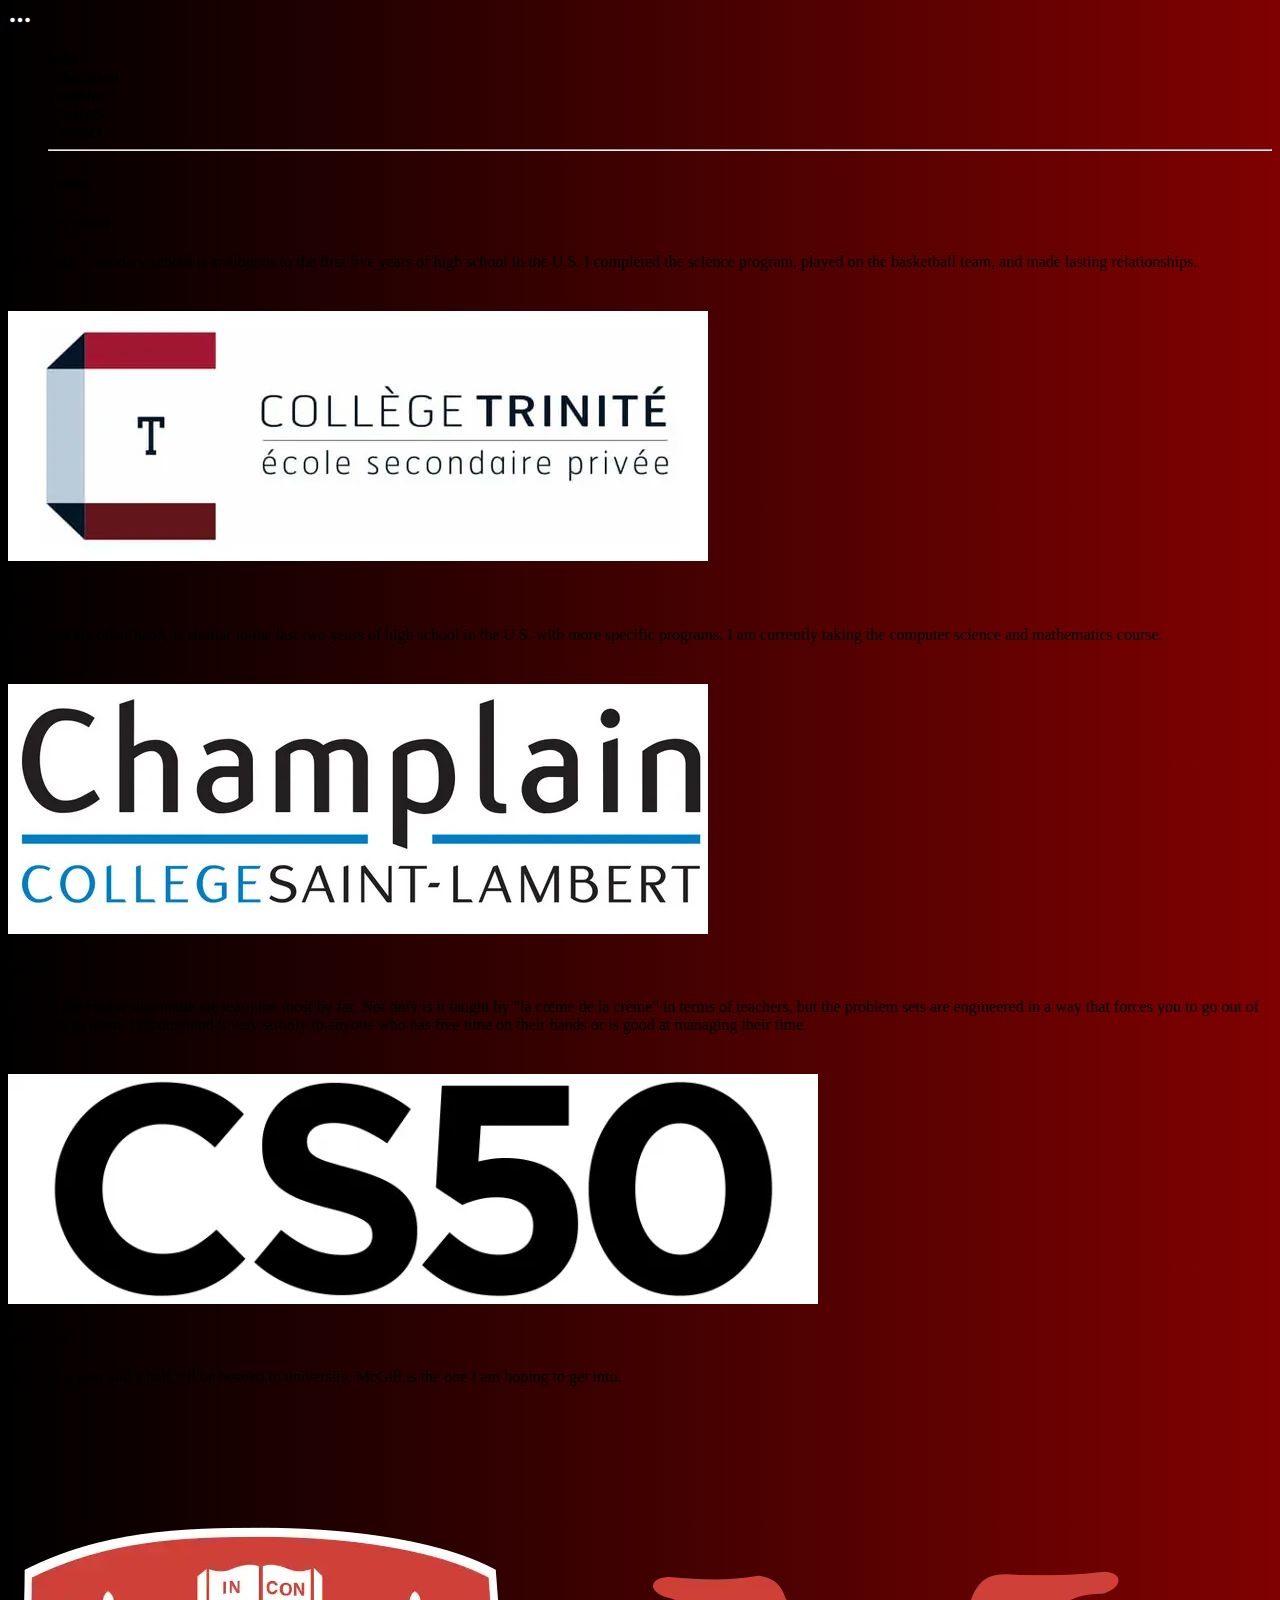
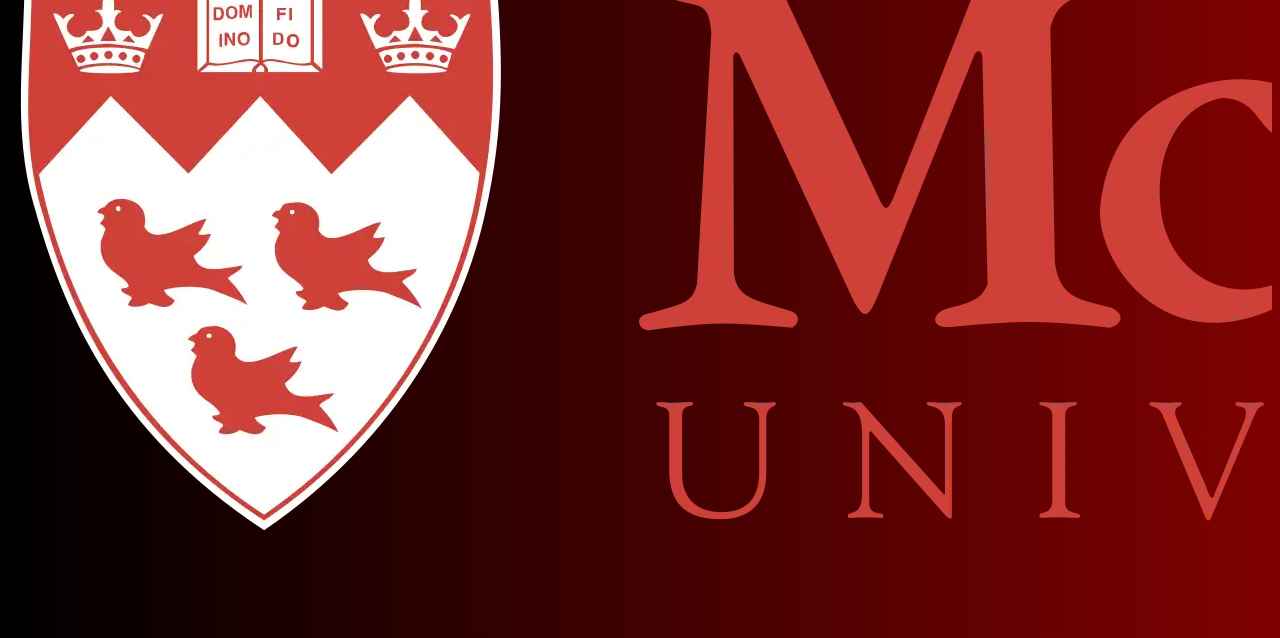
<file: edu.html>
<!doctype html>
<html lang="en">

<head>
    <!-- Required meta tags -->
    <meta charset="utf-8">
    <meta name="viewport" content="width=device-width, initial-scale=1">

    <!-- Bootstrap CSS -->
    <link href="https://cdn.jsdelivr.net/npm/bootstrap@5.0.0-beta1/dist/css/bootstrap.min.css" rel="stylesheet" integrity="sha384-giJF6kkoqNQ00vy+HMDP7azOuL0xtbfIcaT9wjKHr8RbDVddVHyTfAAsrekwKmP1" crossorigin="anonymous">
    <link href="styles.css" rel="stylesheet">
    <link rel="stylesheet" href="https://cdn.jsdelivr.net/npm/bootstrap-icons@1.3.0/font/bootstrap-icons.css">
    <script src="https://ajax.googleapis.com/ajax/libs/jquery/3.5.1/jquery.min.js"></script>

    <title>Education</title>
</head>

<body>

    <div id="loading">
        <div class="spinner-border" role="status">
            <span class="visually-hidden">Loading...</span>
        </div>
    </div>

    <div class="container-xl">

        <div class="row align-items-center justify-content-between gy-5">

            <div class="col-12 align-items-center">

                <div class="dropdown btn-group">
                    <a class='btn btn-link btn-sm' id="menubar" href="index.html" data-bs-toggle="dropdown" aria-expanded="false">
                        <i class="bi bi-three-dots" style="font-size: x-large"></i>
                    </a>
                    <ul class="dropdown-menu dropdown-menu-dark dropdown-menu-middle">
                        <li><a class="dropdown-item" href="me.html">Info</a></li>
                        <li><a class="dropdown-item" href="edu.html">Education</a></li>
                        <li><a class="dropdown-item" href="hob.html">Hobbies</a></li>
                        <li><a class="dropdown-item" href="proj.html">Projects</a></li>
                        <li><a class="dropdown-item" href="contact.html">Contact</a></li>
                        <li>
                            <hr class="dropdown-divider">
                        </li>
                        <li><a class="dropdown-item" href="index.html">Home</a></li>
                    </ul>
                </div>
            </div>

            <div class="col-sm">
                <div class="card">
                    <div class="card-body">
                        <h5 class="card-title">Secondary School</h5>
                        <p class="card-text">In Canada, secondary school is analogous to the first five years of high school in the U.S. I completed the science program, played on the basketball team, and made lasting relationships. </p>
                    </div>
                    <a href="https://collegetrinite.ca/" target="blank">
                        <picture>
                            <source type="image/webp" srcset="images/ct.webp">
                            <img src="images/ctj.jpg" alt="Highschool logo" class="img-fluid img-thumbnail float-end">
                        </picture>
                    </a>
                </div>
            </div>

            <div class="col-sm">
                <div class="card">
                    <div class="card-body" style="bg: black">
                        <h5 class="card-title">Cegep</h5>
                        <p class="card-text">Cegep on the other hand, is similar to the last two years of high school in the U.S. with more specific programs. I am currently taking the computer science and mathematics course. </p>
                    </div>
                    <a href="https://www.champlainonline.com/champlainweb/" target="blank">
                        <picture>
                            <source type="image/webp" srcset="images/ch.webp">
                            <img src="images/chj.jpg" alt="College logo" class="img-fluid img-thumbnail float-end">
                        </picture>
                    </a>
                </div>
            </div>

            <div class="col-12-sm">
                <div class="card">
                    <div class="card-body">
                        <h5 class="card-title">CS50</h5>
                        <p class="card-text">CS50 is the course that made me learn the most by far. Not only is it taught by "la crème de la crème" in terms of teachers, but the problem sets are engineered in a way that forces you to go out of your way to learn. I recommend
                            it very stronly to anyone who has free time on their hands or is good at managing their time.</p>
                    </div>
                    <a href="https://online-learning.harvard.edu/course/cs50-introduction-computer-science?delta=0" target="blank">
                        <picture>
                            <source type="image/webp" srcset="images/cs.webp">
                            <img src="images/csp.png" alt="CS50 logo" class="mx-auto d-block img-thumbnail border-start-0 border-end-0">
                        </picture>
                    </a>
                </div>
            </div>

            <div class="col-sm">
                <div class="card">
                    <div class="card-body">
                        <h5 class="card-title">University</h5>
                        <p class="card-text">In about a year and a half, I'll be headed to university. McGill is the one I am hoping to get into.</p>
                    </div>
                    <a href="https://www.mcgill.ca/" target="blank">
                        <picture>
                            <source type="image/webp" srcset="images/mc.webp">
                            <img src="images/mcp.png" alt="University logo" class="mx-auto img-thumbnail border-start-0 border-end-0">
                        </picture>
                    </a>
                </div>
            </div>

        </div>
    </div>

    <script src="loader.js"></script>
    <script src="https://cdn.jsdelivr.net/npm/bootstrap@5.0.0-beta1/dist/js/bootstrap.bundle.min.js" integrity="sha384-ygbV9kiqUc6oa4msXn9868pTtWMgiQaeYH7/t7LECLbyPA2x65Kgf80OJFdroafW" crossorigin="anonymous"></script>
</body>

</html>
</file>
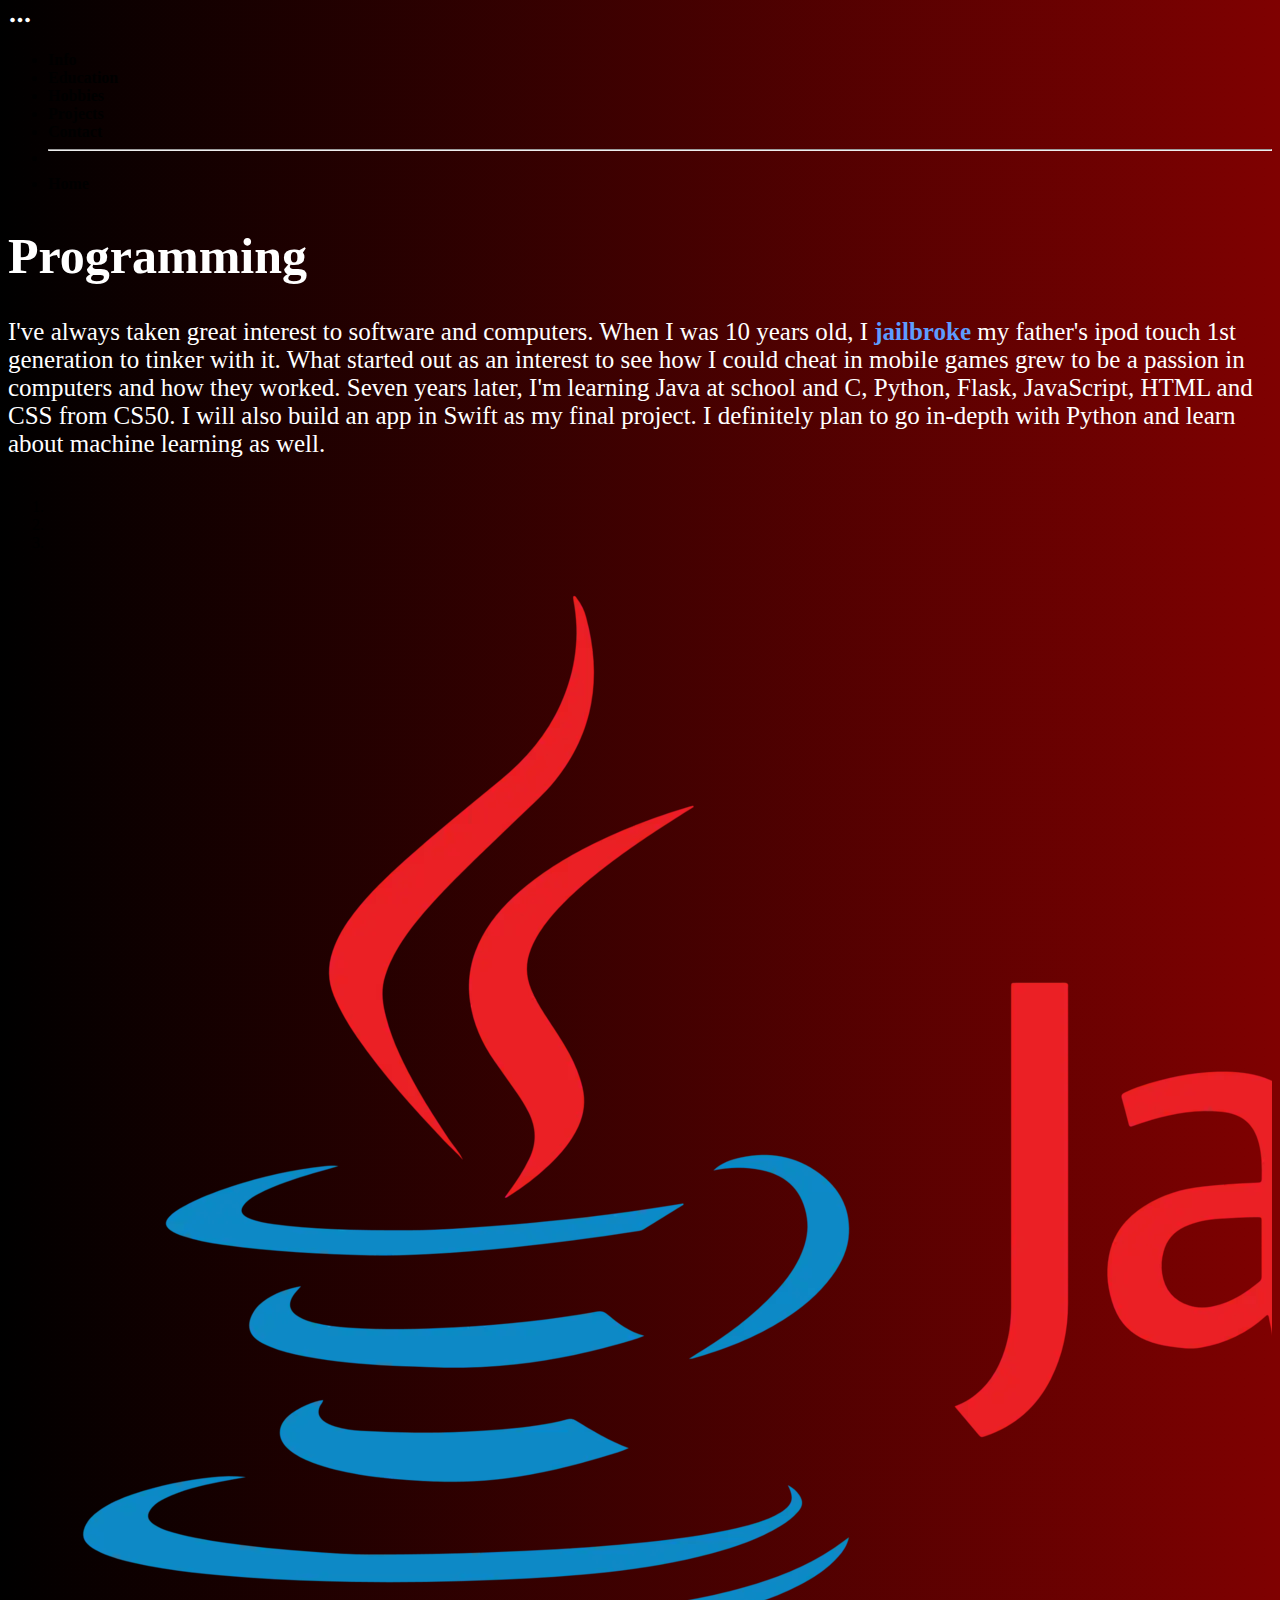
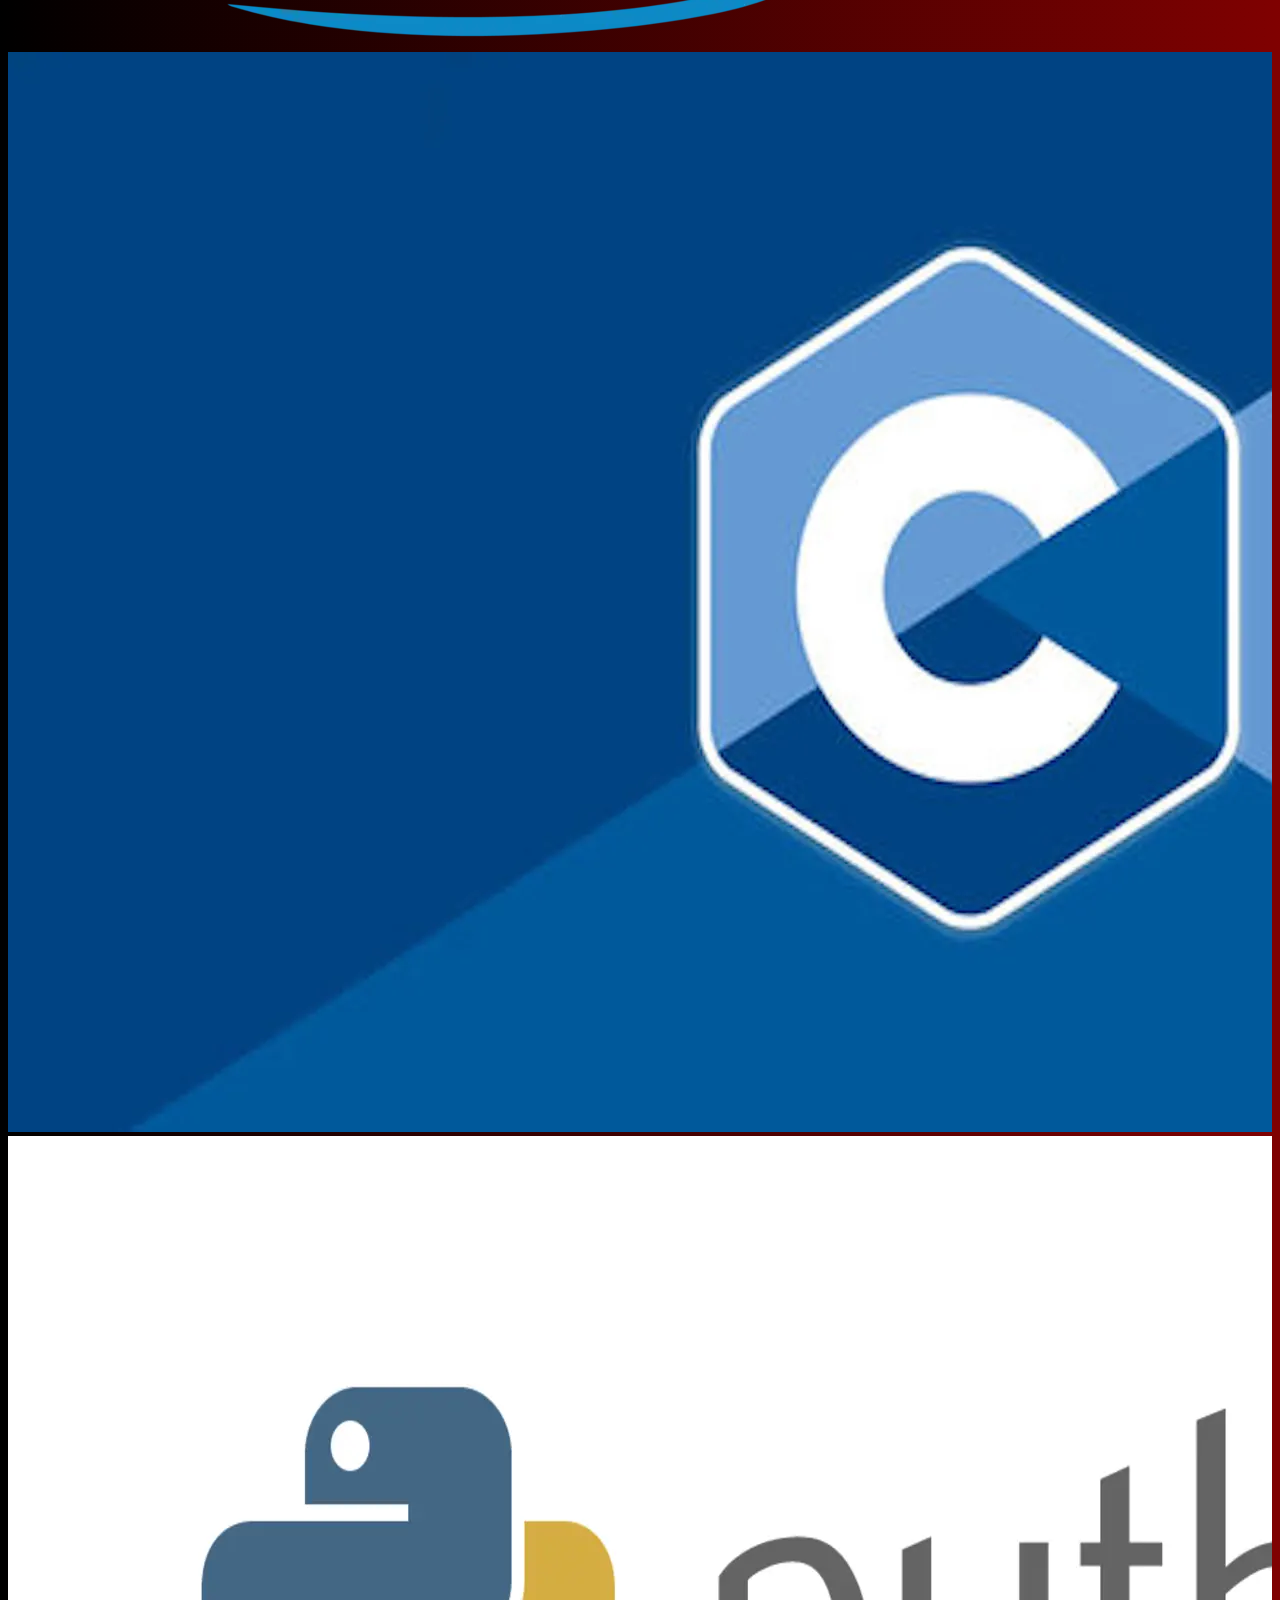
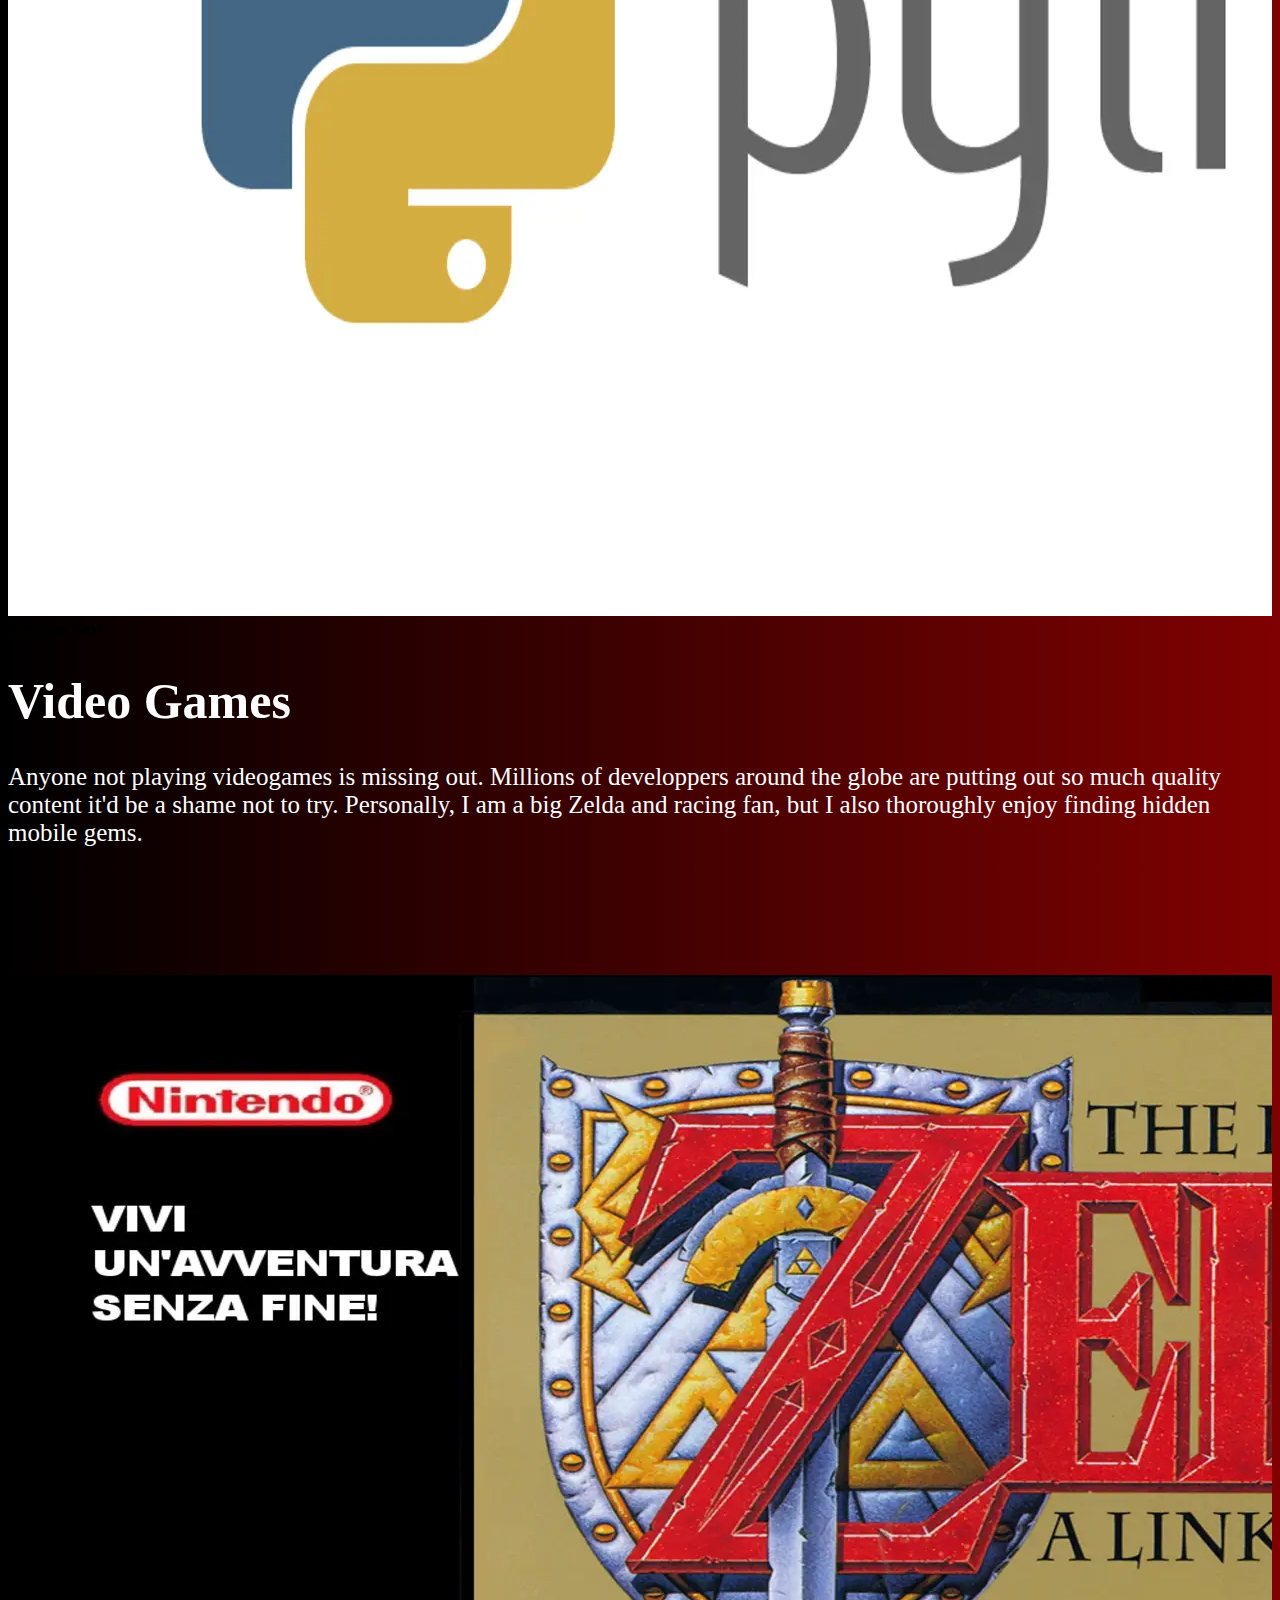
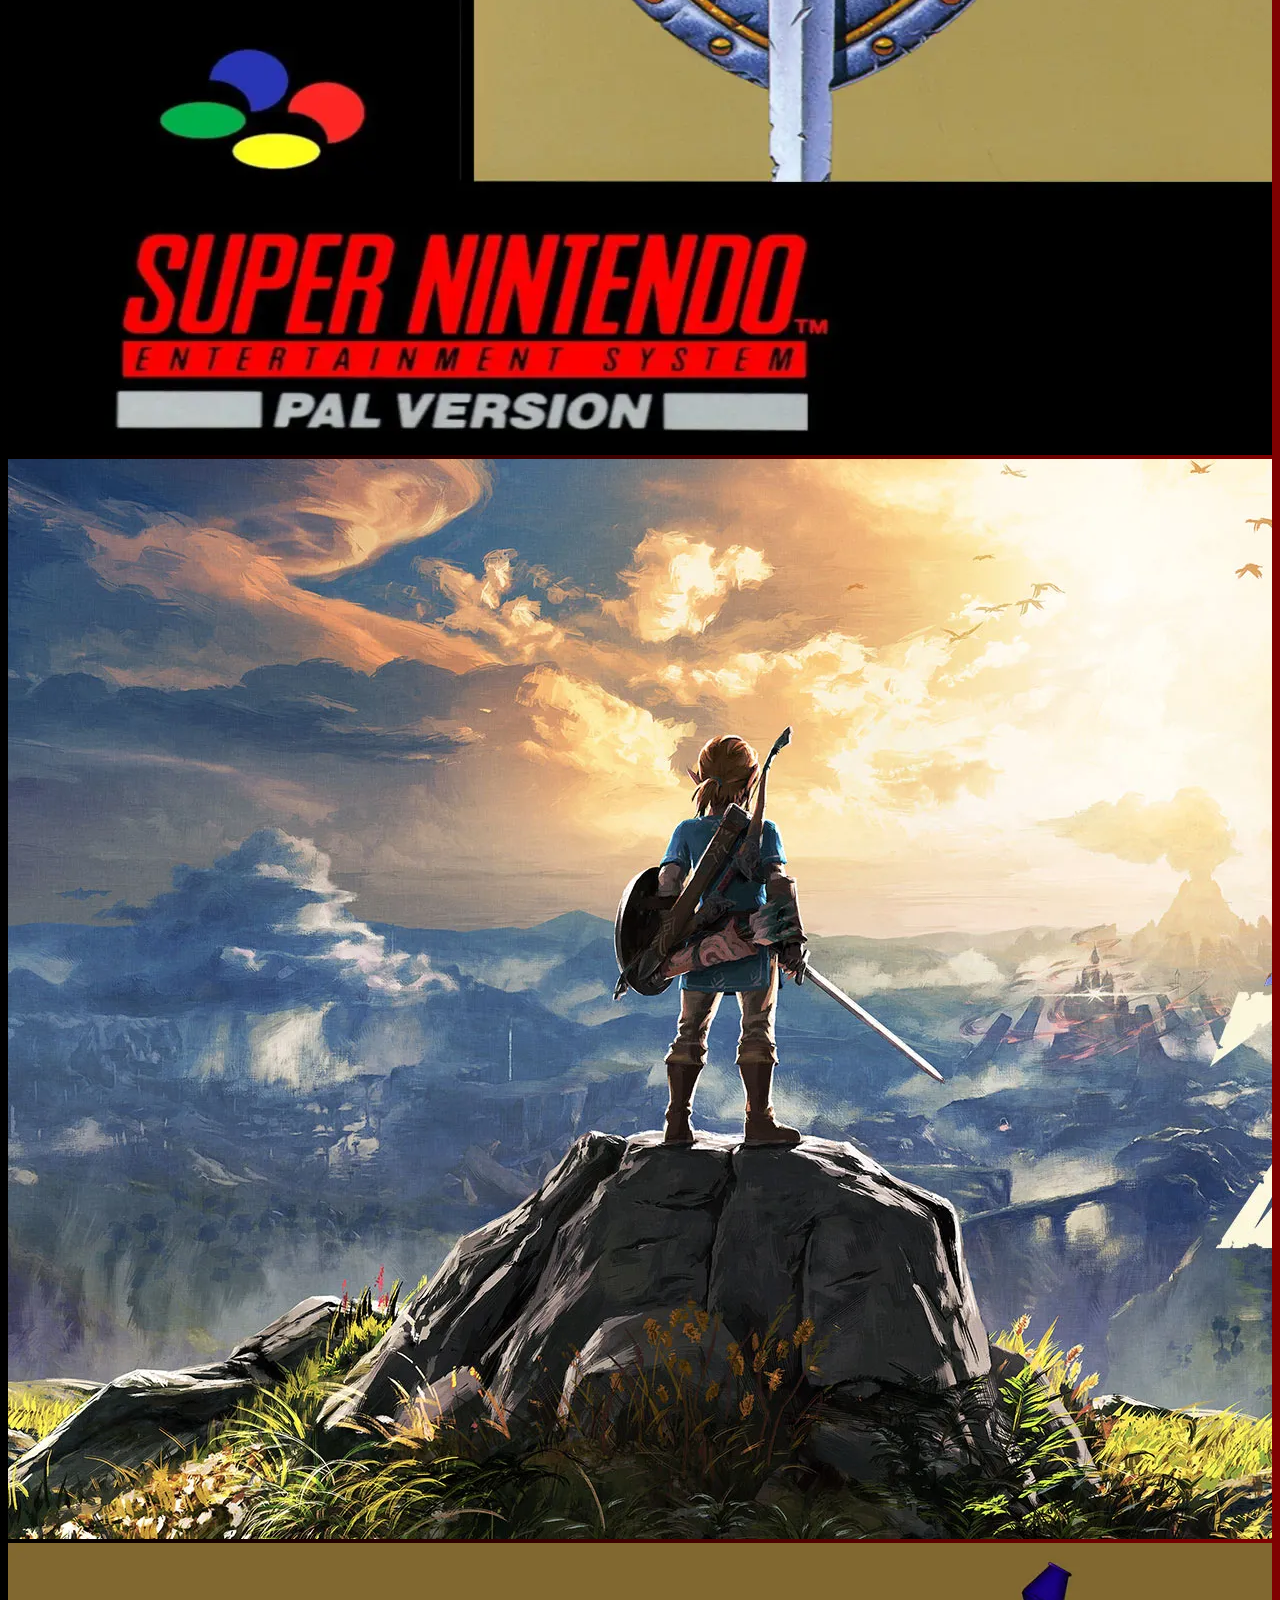
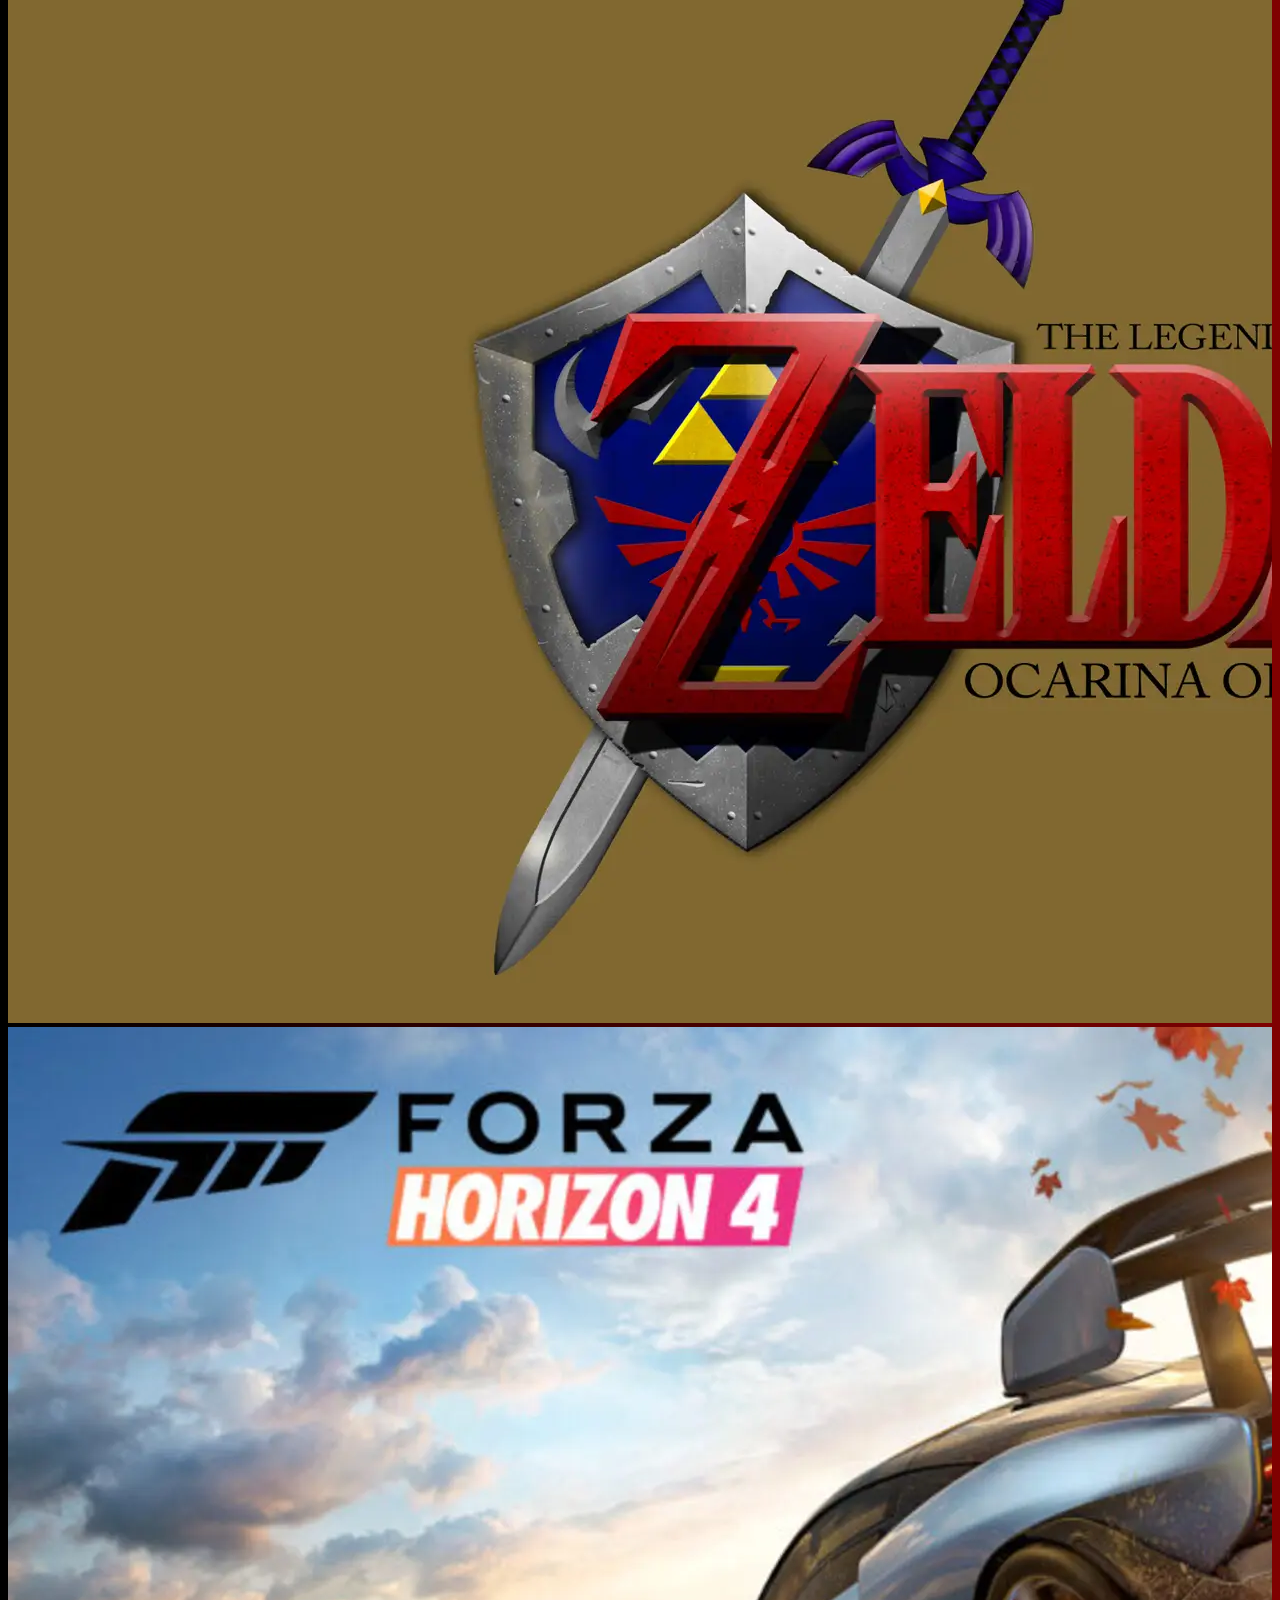
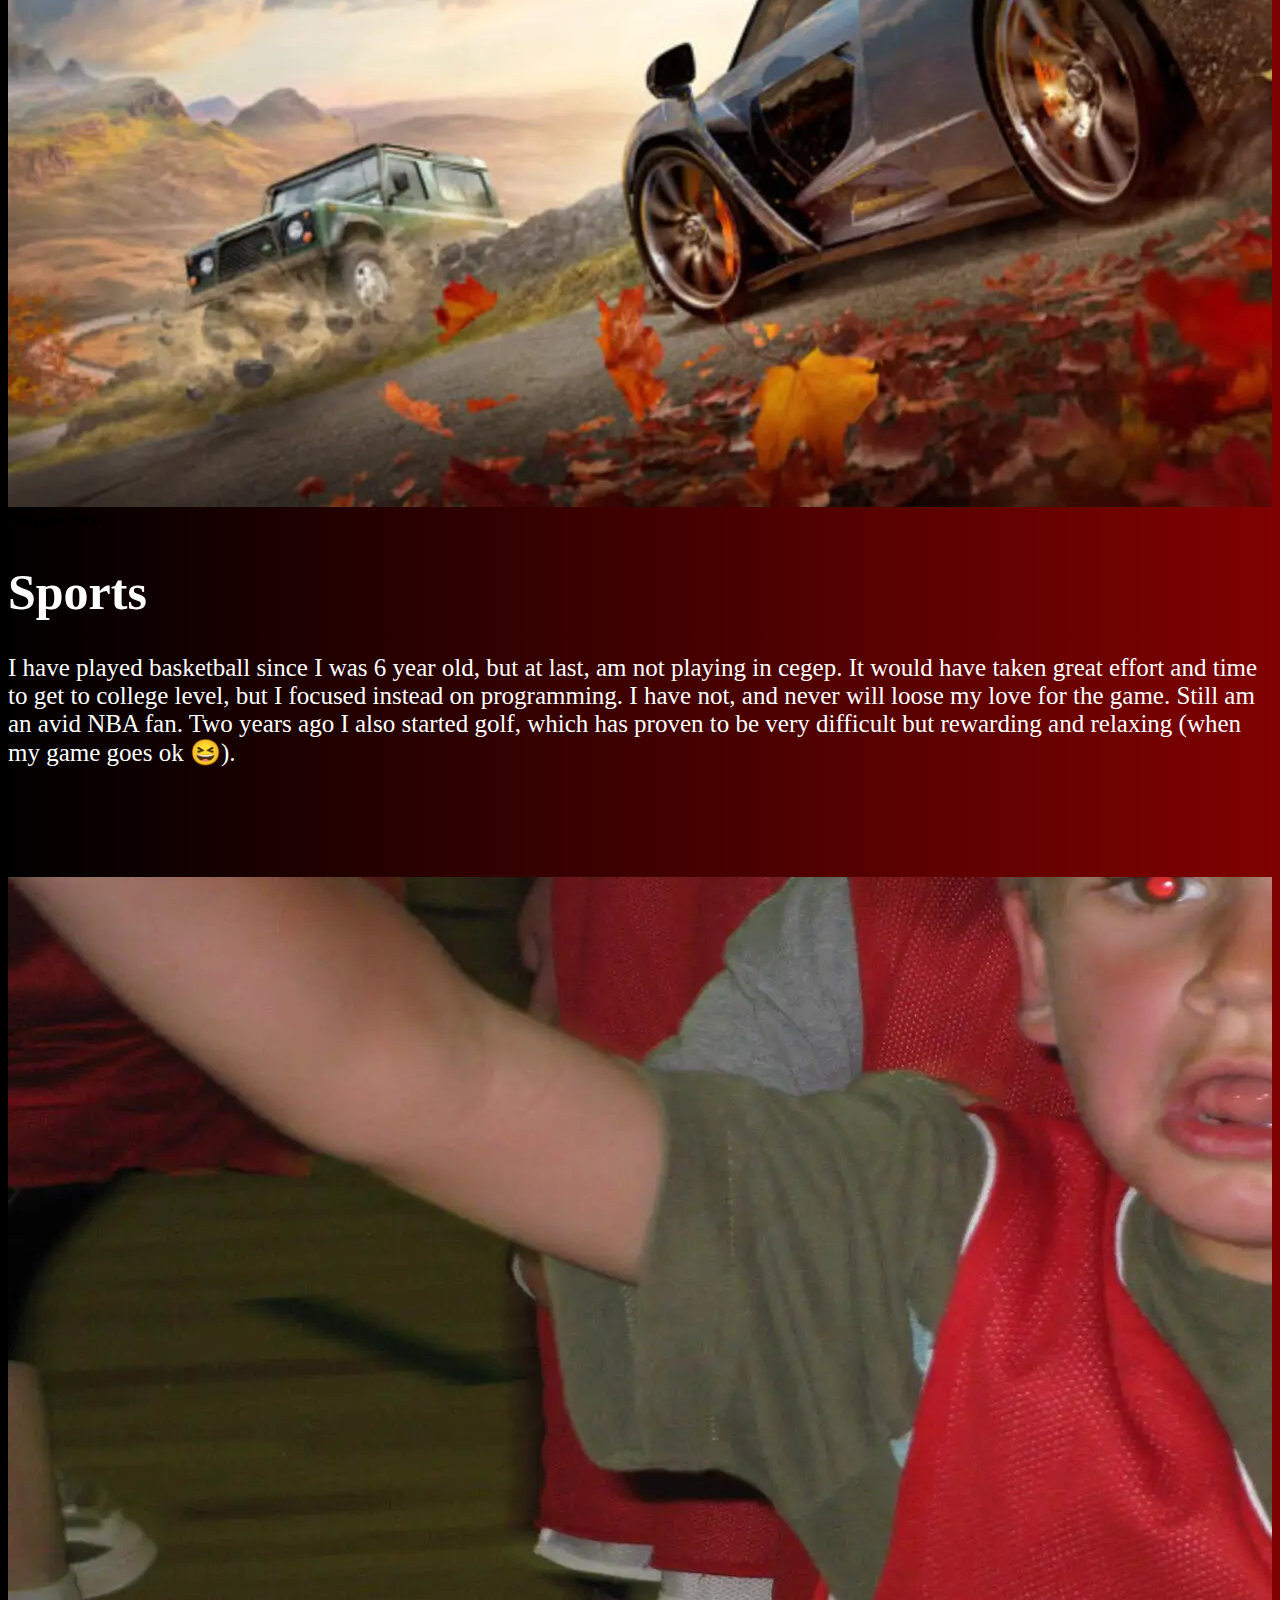
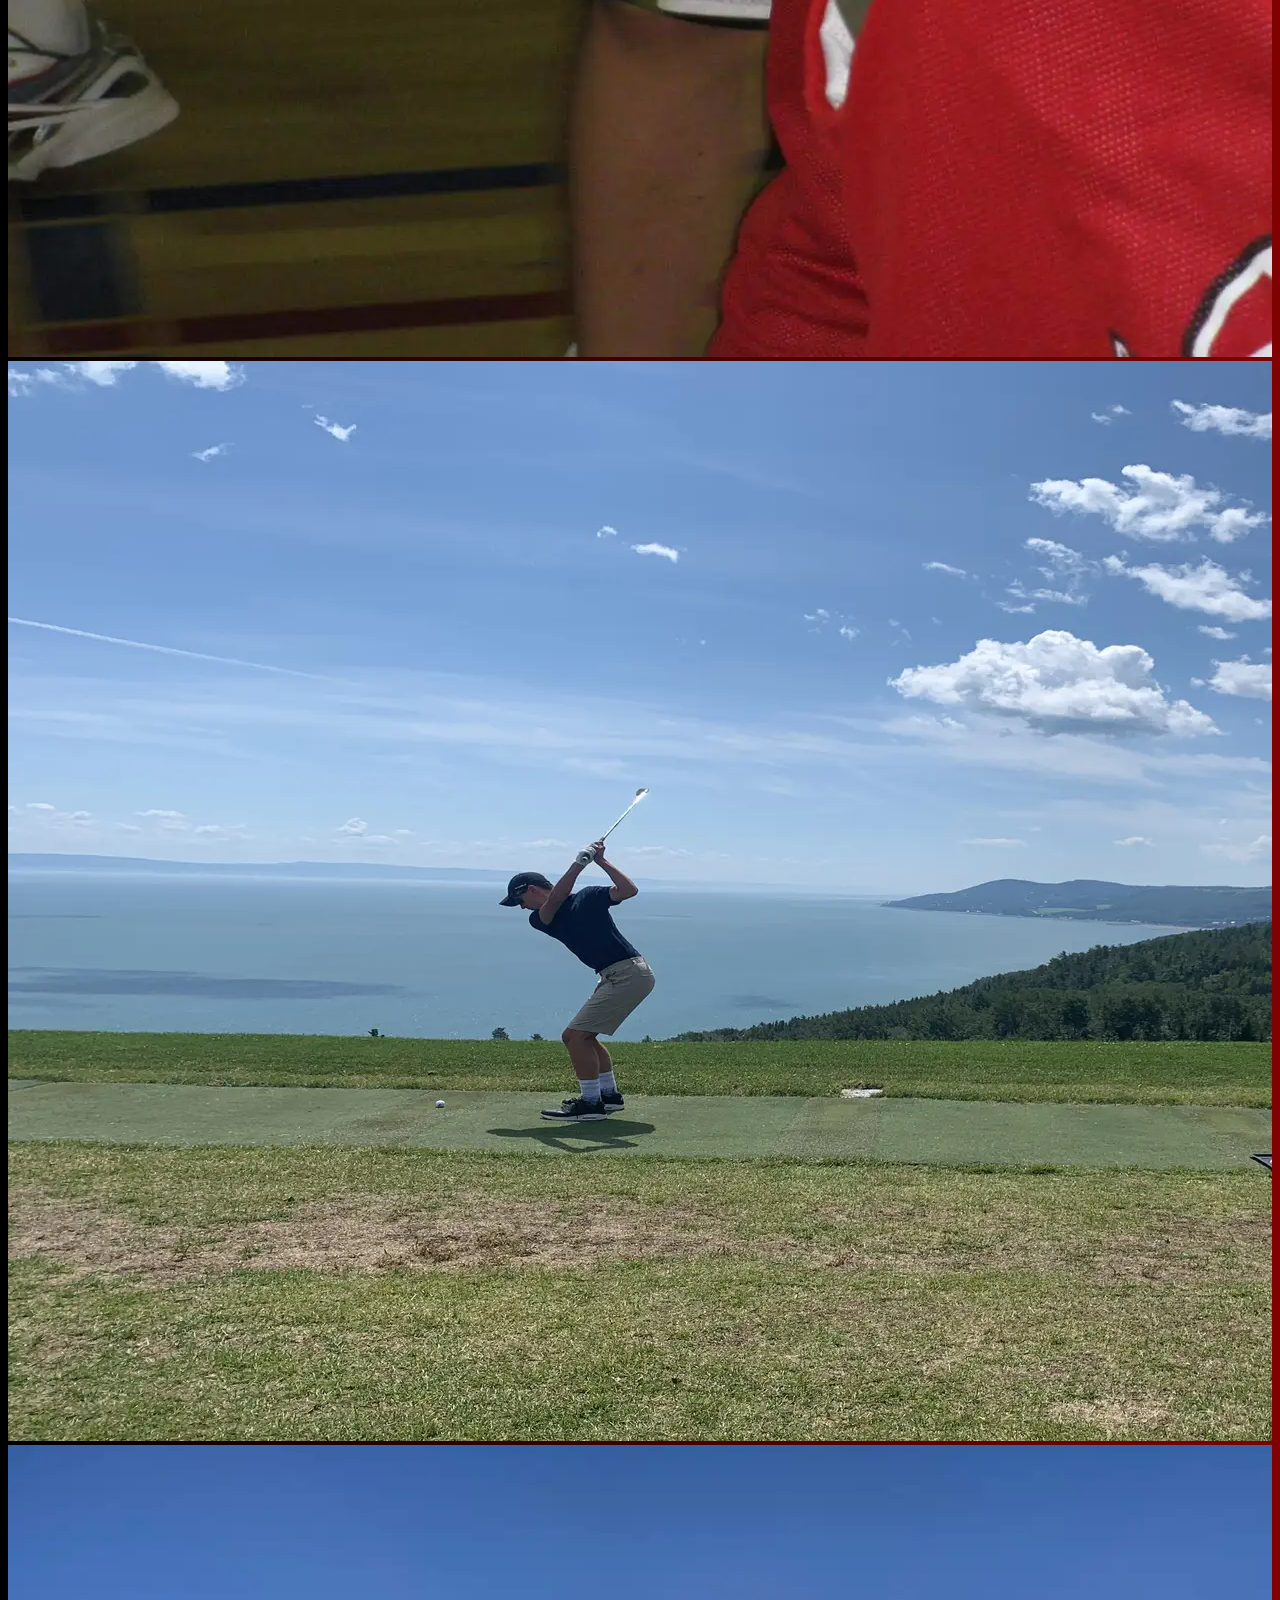
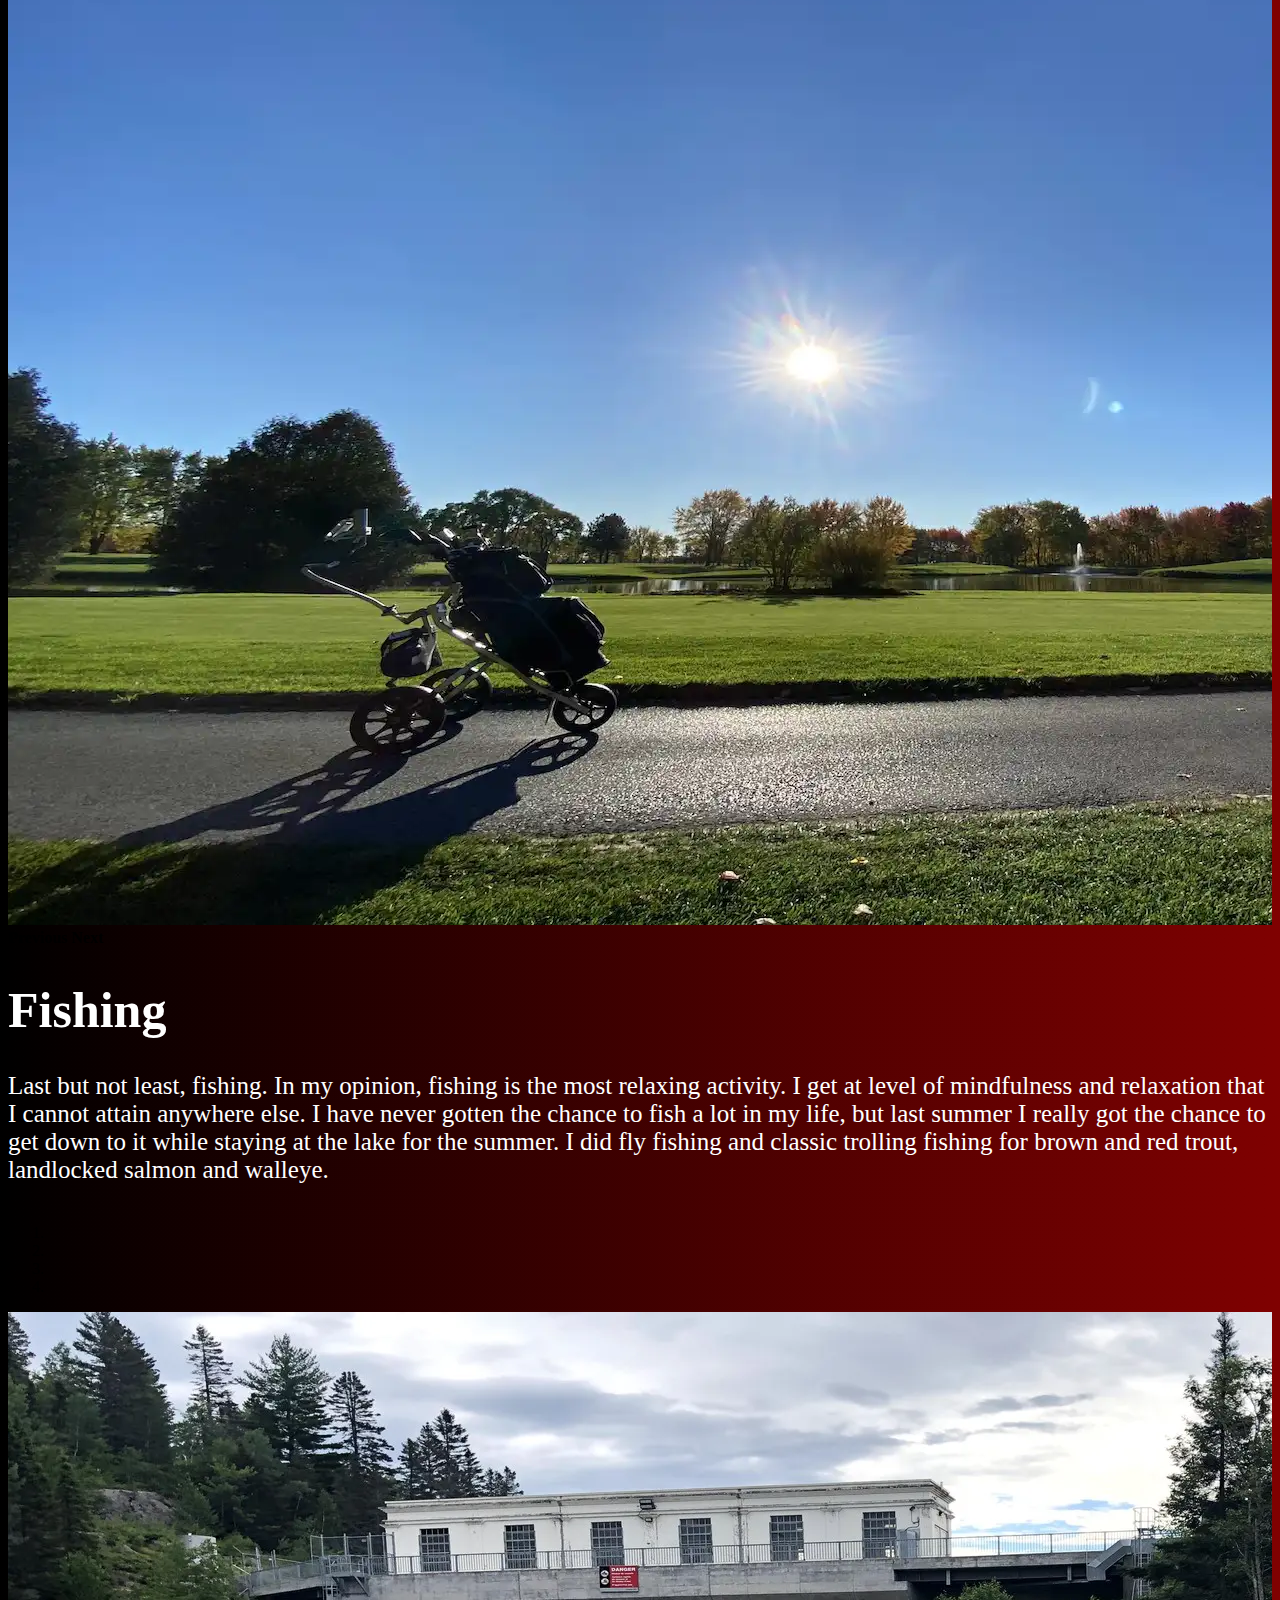
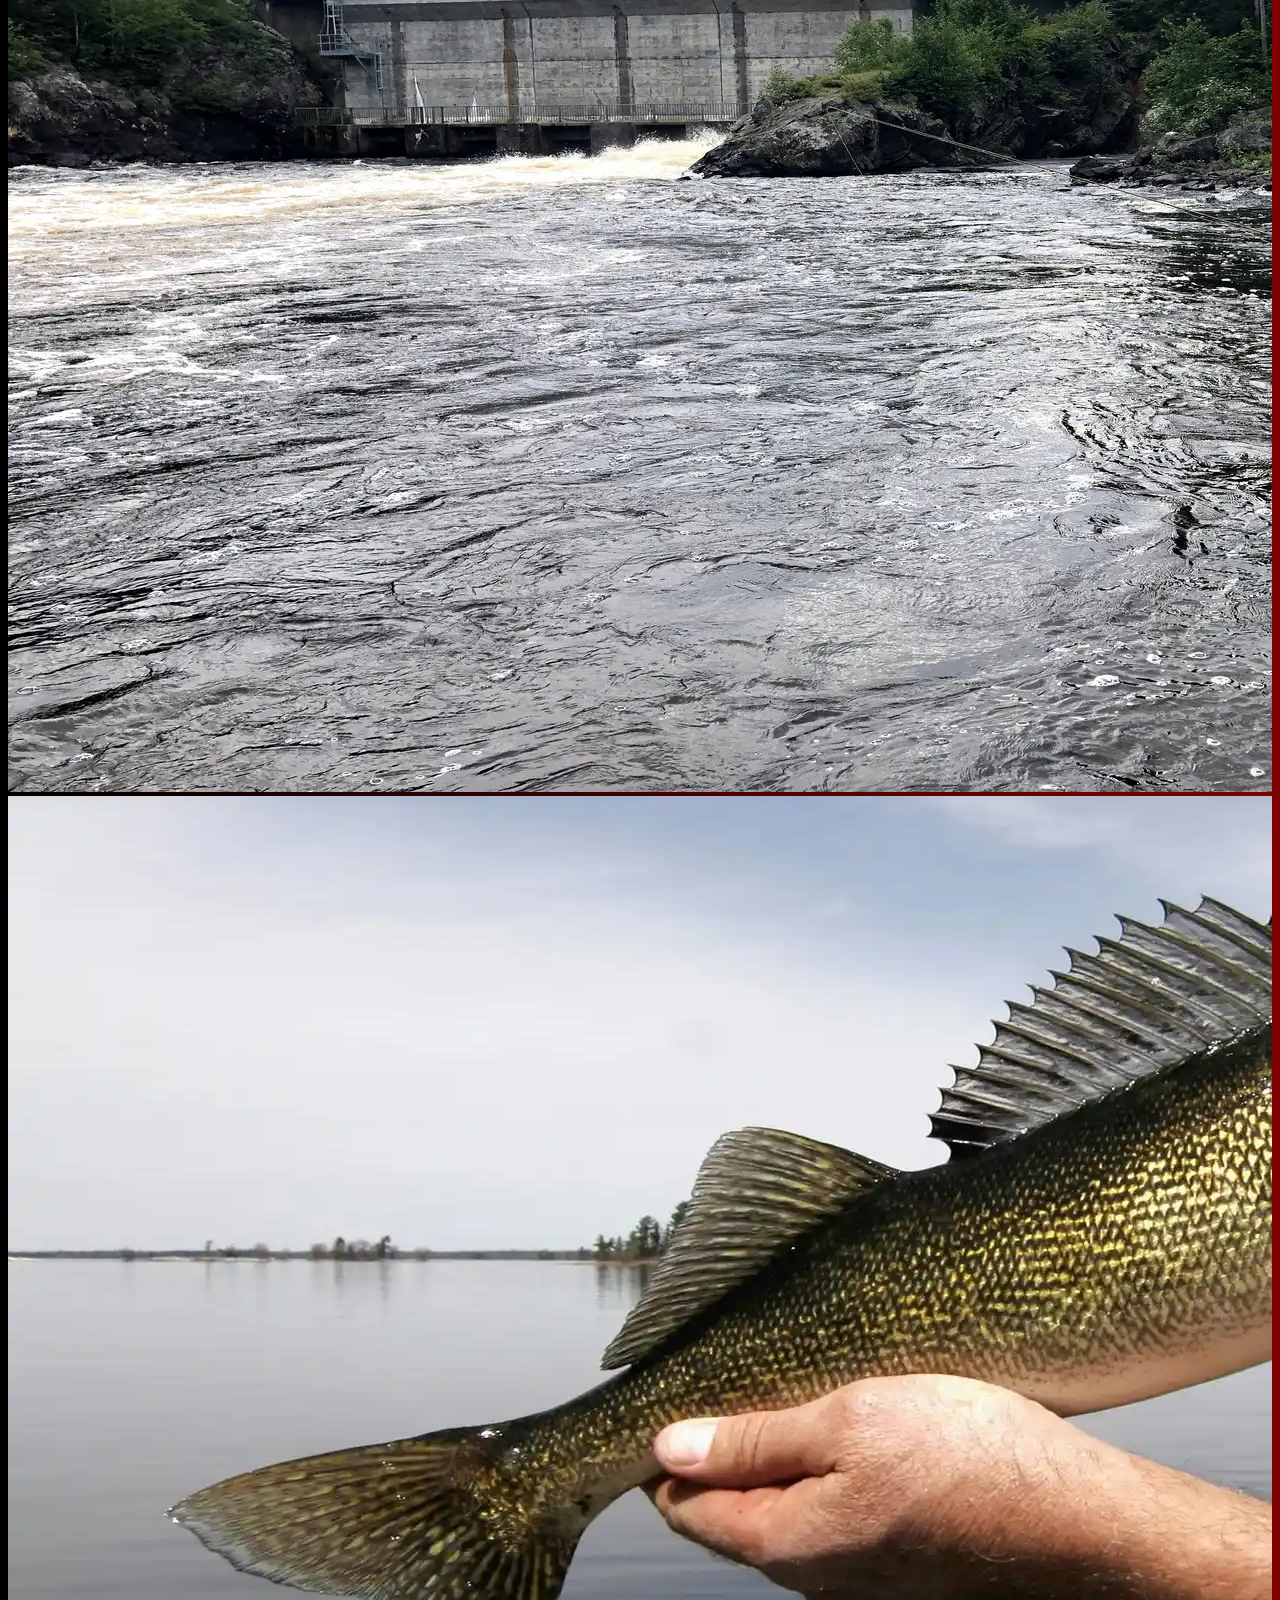
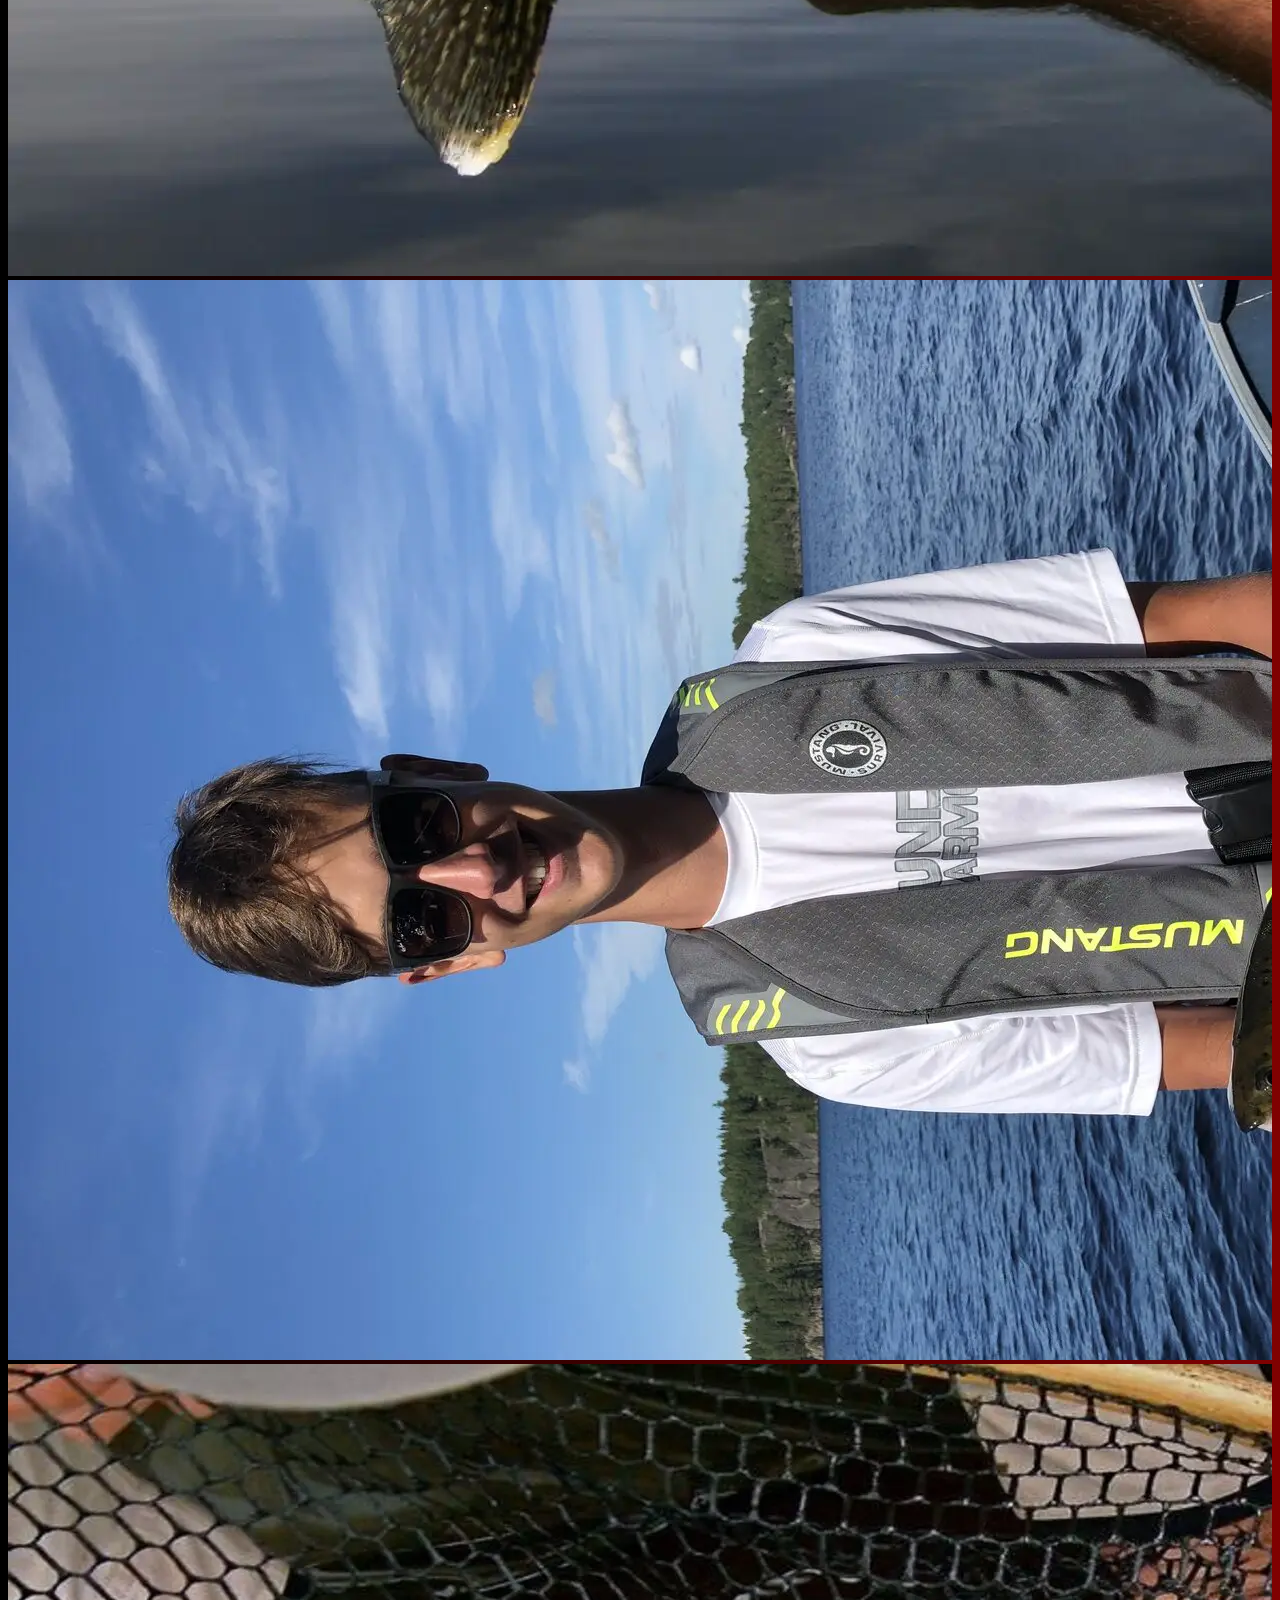
<file: hob.html>
<!doctype html>
<html lang="en">

<head>
    <!-- Required meta tags -->
    <meta charset="utf-8">
    <meta name="viewport" content="width=device-width, initial-scale=1">

    <!-- Bootstrap CSS -->
    <link href="https://cdn.jsdelivr.net/npm/bootstrap@5.0.0-beta1/dist/css/bootstrap.min.css" rel="stylesheet" integrity="sha384-giJF6kkoqNQ00vy+HMDP7azOuL0xtbfIcaT9wjKHr8RbDVddVHyTfAAsrekwKmP1" crossorigin="anonymous">
    <link href="styles.css" rel="stylesheet">
    <link rel="stylesheet" href="https://cdn.jsdelivr.net/npm/bootstrap-icons@1.3.0/font/bootstrap-icons.css">

    <title>Hobbies</title>
</head>

<body>
    <div class="container-xl">

        <div class="row gy-5 gx-5 overflow-hidden">

            <div class="col-12 align-items-center">
                <div class="dropdown btn-group">
                    <a class='btn btn-link btn-sm' id="menubar" href="index.html" data-bs-toggle="dropdown" aria-expanded="false">
                        <i class="bi bi-three-dots" style="font-size: x-large"></i>
                    </a>
                    <ul class="dropdown-menu dropdown-menu-dark dropdown-menu-middle">
                        <li><a class="dropdown-item" href="me.html">Info</a></li>
                        <li><a class="dropdown-item" href="edu.html">Education</a></li>
                        <li><a class="dropdown-item" href="hob.html">Hobbies</a></li>
                        <li><a class="dropdown-item" href="proj.html">Projects</a></li>
                        <li><a class="dropdown-item" href="contact.html">Contact</a></li>
                        <li>
                            <hr class="dropdown-divider">
                        </li>
                        <li><a class="dropdown-item" href="index.html">Home</a></li>
                    </ul>
                </div>
            </div>

            <div class="col-6-xl">
                <h1>Programming</h1>
                <p id="hob_p">I've always taken great interest to software and computers. When I was 10 years old, I <a id="intext" href="https://en.wikipedia.org/wiki/IOS_jailbreaking">jailbroke</a> my father's ipod touch 1st generation to tinker with it. What started
                    out as an interest to see how I could cheat in mobile games grew to be a passion in computers and how they worked. Seven years later, I'm learning Java at school and C, Python, Flask, JavaScript, HTML and CSS from CS50. I will also
                    build an app in Swift as my final project. I definitely plan to go in-depth with Python and learn about machine learning as well.
                </p>
            </div>

            <div class="col-6-xl">
                <div id="carouselprog" class="carousel slide" data-bs-ride="carousel">
                    <ol class="carousel-indicators">
                        <li data-bs-target="#carouselprog" data-bs-slide-to="0" class="active"></li>
                        <li data-bs-target="#carouselprog" data-bs-slide-to="1"></li>
                        <li data-bs-target="#carouselprog" data-bs-slide-to="2"></li>
                    </ol>
                    <div class="carousel-inner">
                        <div class="carousel-item active" data-bs-interval="90000">
                            <picture>
                                <source type="image/webp" srcset="images/jav.webp">
                                <img src="images/javp.png" alt="Java logo" class="img-thumbnail d-block">
                            </picture>
                        </div>
                        <div class="carousel-item" data-bs-interval="90000">
                            <picture>
                                <source type="image/webp" srcset="images/clogo.webp">
                                <img src="images/clogoj.jpg" alt="C logo" class="img-thumbnail d-block">
                            </picture>
                        </div>
                        <div class="carousel-item" data-bs-interval="90000">
                            <picture>
                                <source type="image/webp" srcset="images/python.webp">
                                <img src="images/python.png" alt="Alex on a boat with a dog on its right side" class="img-thumbnail d-block">
                            </picture>
                        </div>
                    </div>
                    <a class="carousel-control-prev" href="#carouselprog" role="button" data-bs-slide="prev">
                        <span class="carousel-control-prev-icon" aria-hidden="true"></span>
                        <span class="visually-hidden">Previous</span>
                    </a>
                    <a class="carousel-control-next" href="#carouselprog" role="button" data-bs-slide="next">
                        <span class="carousel-control-next-icon" aria-hidden="true"></span>
                        <span class="visually-hidden">Next</span>
                    </a>
                </div>
            </div>

            <div class="col-6-xl">
                <h1>Video Games</h1>
                <p id="hob_p">Anyone not playing videogames is missing out. Millions of developpers around the globe are putting out so much quality content it'd be a shame not to try. Personally, I am a big Zelda and racing fan, but I also
                    thoroughly enjoy finding hidden mobile gems.
                </p>
            </div>

            <div class="col-6-xl">
                <div id="carouselvg" class="carousel slide" data-bs-ride="carousel">
                    <ol class="carousel-indicators">
                        <li data-bs-target="#carouselvg" data-bs-slide-to="0" class="active"></li>
                        <li data-bs-target="#carouselvg" data-bs-slide-to="1"></li>
                        <li data-bs-target="#carouselvg" data-bs-slide-to="2"></li>
                        <li data-bs-target="#carouselvg" data-bs-slide-to="3"></li>
                    </ol>
                    <div class="carousel-inner">
                        <div class="carousel-item active" data-bs-interval="90000">
                            <picture>
                                <source type="image/webp" srcset="images/lttp.webp">
                                <img src="images/lttpj.png" alt="Zelda Link to the past cover art" class="img-thumbnail d-block">
                            </picture>
                        </div>
                        <div class="carousel-item" data-bs-interval="90000">
                            <picture>
                                <source type="image/webp" srcset="images/botw.webp">
                                <img src="images/botwj.jpg" alt="zelda breath of the wild cover art" class="img-thumbnail d-block">
                            </picture>
                        </div>
                        <div class="carousel-item" data-bs-interval="90000">
                            <picture>
                                <source type="image/webp" srcset="images/oot.webp">
                                <img src="images/ootj.jpg" alt="Ocarina of time cover art" class="img-thumbnail d-block">
                            </picture>
                        </div>
                        <div class="carousel-item" data-bs-interval="90000">
                            <picture>
                                <source type="image/webp" srcset="images/forza.webp">
                                <img src="images/forzaj.jpg" alt="Ocarina of time cover art" class="img-thumbnail d-block">
                            </picture>
                        </div>
                    </div>
                    <a class="carousel-control-prev" href="#carouselvg" role="button" data-bs-slide="prev">
                        <span class="carousel-control-prev-icon" aria-hidden="true"></span>
                        <span class="visually-hidden">Previous</span>
                    </a>
                    <a class="carousel-control-next" href="#carouselvg" role="button" data-bs-slide="next">
                        <span class="carousel-control-next-icon" aria-hidden="true"></span>
                        <span class="visually-hidden">Next</span>
                    </a>
                </div>
            </div>

            <div class="col-6-xl">
                <h1>Sports</h1>
                <p id="hob_p">I have played basketball since I was 6 year old, but at last, am not playing in cegep. It would have taken great effort and time to get to college level, but I focused instead on programming. I have not, and never will loose my love for
                    the game. Still am an avid NBA fan. Two years ago I also started golf, which has proven to be very difficult but rewarding and relaxing (when my game goes ok &#128518;).
                </p>
            </div>

            <div class="col-6-xl">
                <div id="carouselsp" class="carousel slide" data-bs-ride="carousel">
                    <ol class="carousel-indicators">
                        <li data-bs-target="#carouselsp" data-bs-slide-to="0" class="active"></li>
                        <li data-bs-target="#carouselsp" data-bs-slide-to="1"></li>
                        <li data-bs-target="#carouselsp" data-bs-slide-to="2"></li>
                    </ol>
                    <div class="carousel-inner">
                        <div class="carousel-item active" data-bs-interval="90000">
                            <picture>
                                <source type="image/webp" srcset="images/minime.webp">
                                <img src="images/minimej.jpg" alt="Younf alex playing basketball" class="img-thumbnail d-block">
                            </picture>
                        </div>
                        <div class="carousel-item" data-bs-interval="90000">
                            <picture>
                                <source type="image/webp" srcset="images/fleuve.webp">
                                <img src="images/fleuvej.jpg" alt="Golf driving range with river in the background" class="img-thumbnail d-block">
                            </picture>
                        </div>
                        <div class="carousel-item" data-bs-interval="90000">
                            <picture>
                                <source type="image/webp" srcset="images/nice.webp">
                                <img src="images/niceh.jpg" alt="Nice sunny day at the golf course" class="img-thumbnail d-block">
                            </picture>
                        </div>
                    </div>
                    <a class="carousel-control-prev" href="#carouselsp" role="button" data-bs-slide="prev">
                        <span class="carousel-control-prev-icon" aria-hidden="true"></span>
                        <span class="visually-hidden">Previous</span>
                    </a>
                    <a class="carousel-control-next" href="#carouselsp" role="button" data-bs-slide="next">
                        <span class="carousel-control-next-icon" aria-hidden="true"></span>
                        <span class="visually-hidden">Next</span>
                    </a>
                </div>
            </div>

            <div class="col-6-xl">
                <h1>Fishing</h1>
                <p id="hob_p">Last but not least, fishing. In my opinion, fishing is the most relaxing activity. I get at level of mindfulness and relaxation that I cannot attain anywhere else. I have never gotten the chance to fish a lot in my life, but last summer
                    I really got the chance to get down to it while staying at the lake for the summer. I did fly fishing and classic trolling fishing for brown and red trout, landlocked salmon and walleye.
                </p>
            </div>

            <div class="col-6-xl">
                <div id="carouself" class="carousel slide" data-bs-ride="carousel">
                    <ol class="carousel-indicators">
                        <li data-bs-target="#carouself" data-bs-slide-to="0" class="active"></li>
                        <li data-bs-target="#carouself" data-bs-slide-to="1"></li>
                        <li data-bs-target="#carouself" data-bs-slide-to="2"></li>
                        <li data-bs-target="#carouself" data-bs-slide-to="3"></li>
                    </ol>
                    <div class="carousel-inner">
                        <div class="carousel-item active" data-bs-interval="90000">
                            <picture>
                                <source type="image/webp" srcset="images/mefly.webp">
                                <img src="images/meflyj.jpg" alt="Alex fly fishing" class="img-thumbnail d-block">
                            </picture>
                        </div>
                        <div class="carousel-item" data-bs-interval="90000">
                            <picture>
                                <source type="image/webp" srcset="images/wall.webp">
                                <img src="images/wall.jpg" alt="Walleye" class="img-thumbnail d-block">
                            </picture>
                        </div>
                        <div class="carousel-item" data-bs-interval="90000">
                            <picture>
                                <source type="image/webp" srcset="images/mefish.webp">
                                <img src="images/mefishj.jpg" alt="Alex on a boat with a dog on its right side" class="img-thumbnail d-block">
                            </picture>
                        </div>
                        <div class="carousel-item" data-bs-interval="90000">
                            <picture>
                                <source type="image/webp" srcset="images/redt.webp">
                                <img src="images/redtj.jpg" alt="Alex on a boat with a dog on its right side" class="img-thumbnail d-block">
                            </picture>
                        </div>
                    </div>
                    <a class="carousel-control-prev" href="#carouself" role="button" data-bs-slide="prev">
                        <span class="carousel-control-prev-icon" aria-hidden="true"></span>
                        <span class="visually-hidden">Previous</span>
                    </a>
                    <a class="carousel-control-next" href="#carouself" role="button" data-bs-slide="next">
                        <span class="carousel-control-next-icon" aria-hidden="true"></span>
                        <span class="visually-hidden">Next</span>
                    </a>
                </div>
            </div>

        </div>
    </div>

    <script src="https://cdn.jsdelivr.net/npm/bootstrap@5.0.0-beta1/dist/js/bootstrap.bundle.min.js" integrity="sha384-ygbV9kiqUc6oa4msXn9868pTtWMgiQaeYH7/t7LECLbyPA2x65Kgf80OJFdroafW" crossorigin="anonymous"></script>
</body>

</html>
</file>
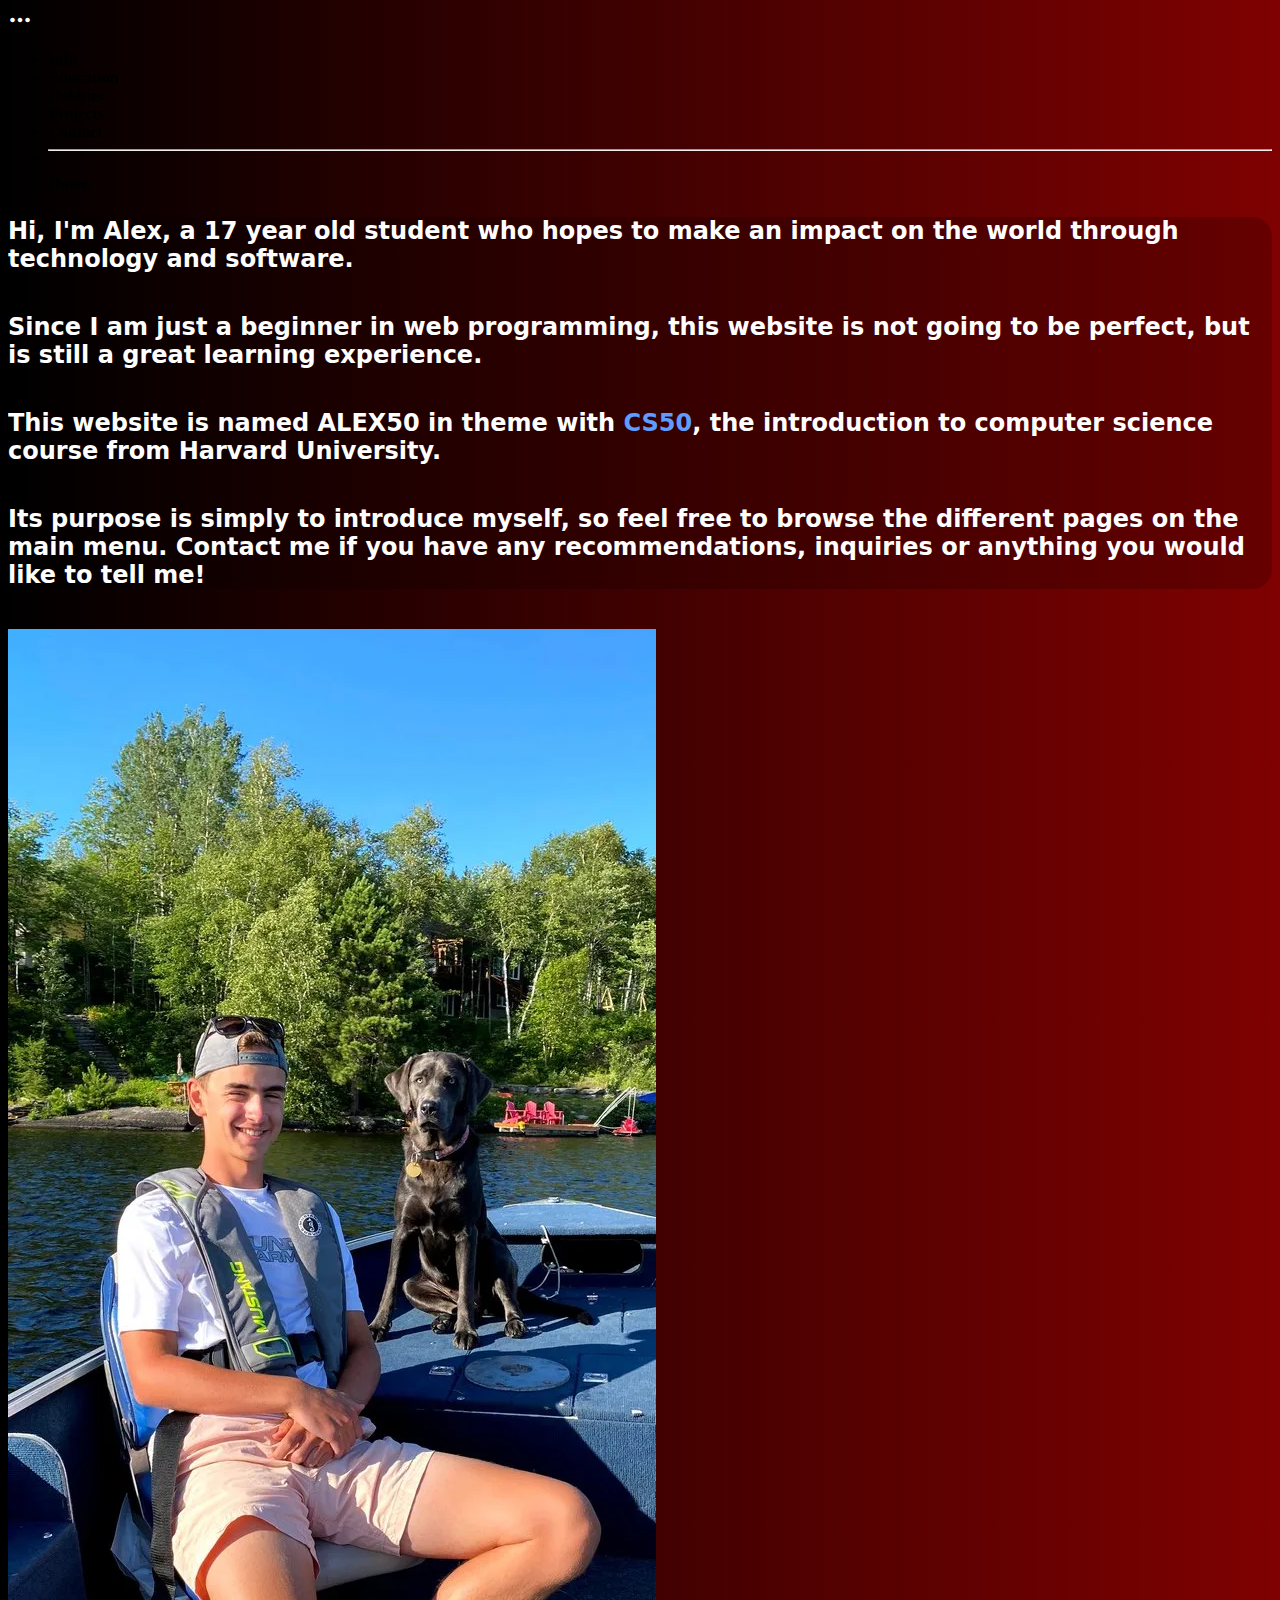
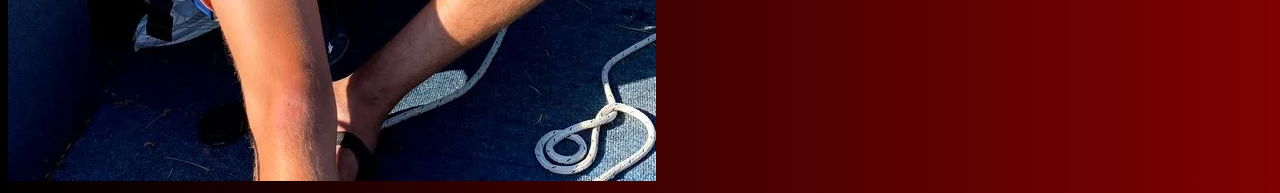
<file: me.html>
<!doctype html>
<html lang="en">

<head>
    <!-- Required meta tags -->
    <meta charset="utf-8">
    <meta name="viewport" content="width=device-width, initial-scale=1">

    <!-- Bootstrap CSS -->
    <link href="https://cdn.jsdelivr.net/npm/bootstrap@5.0.0-beta1/dist/css/bootstrap.min.css" rel="stylesheet" integrity="sha384-giJF6kkoqNQ00vy+HMDP7azOuL0xtbfIcaT9wjKHr8RbDVddVHyTfAAsrekwKmP1" crossorigin="anonymous">
    <link href="styles.css" rel="stylesheet">
    <link rel="stylesheet" href="https://cdn.jsdelivr.net/npm/bootstrap-icons@1.3.0/font/bootstrap-icons.css">
    <script src="https://ajax.googleapis.com/ajax/libs/jquery/3.5.1/jquery.min.js"></script>

    <title>What is ALEX50?</title>
</head>

<body>

    <div id="loading">
        <div class="spinner-border" role="status">
            <span class="visually-hidden">Loading...</span>
        </div>
    </div>

    <div class="container-xl">

        <div class="row align-items-center justify-content-between">

            <div class="col-12 align-items-center">
                <div class="dropdown btn-group">
                    <a class='btn btn-link btn-sm' id="menubar" href="index.html" data-bs-toggle="dropdown" aria-expanded="false">
                        <i class="bi bi-three-dots" style="font-size: x-large"></i>
                    </a>
                    <ul class="dropdown-menu dropdown-menu-dark dropdown-menu-middle">
                        <li><a class="dropdown-item" href="me.html">Info</a></li>
                        <li><a class="dropdown-item" href="edu.html">Education</a></li>
                        <li><a class="dropdown-item" href="hob.html">Hobbies</a></li>
                        <li><a class="dropdown-item" href="proj.html">Projects</a></li>
                        <li><a class="dropdown-item" href="contact.html">Contact</a></li>
                        <li>
                            <hr class="dropdown-divider">
                        </li>
                        <li><a class="dropdown-item" href="index.html">Home</a></li>
                    </ul>
                </div>
            </div>

            <div class="col-md-6">

                <div class="longtext">
                    <p>Hi, I'm Alex, a 17 year old student who hopes to make an impact on the world through technology and software. </p>
                    <p>Since I am just a beginner in web programming, this website is not going to be perfect, but is still a great learning experience.</p>
                    <p>This website is named ALEX50 in theme with <a id="intext" href="https://online-learning.harvard.edu/course/cs50-introduction-computer-science?delta=0" target="_blank">CS50</a>, the introduction to computer science course
                        from Harvard University.</p>
                    <p>Its purpose is simply to introduce myself, so feel free to browse the different pages on the main menu. Contact me if you have any recommendations, inquiries or anything you would like to tell me!</p>
                </div>
            </div>

            <div class="col-md-5">

<picture>
    <source type="image/webp" srcset="images/boatpic.webp">
    <img src="images/boatpicj.jpg" alt="Alex on a boat with a dog on its right side" class="img-fluid img-thumbnail float-end">
</picture>

            </div>
        </div>
    </div>

    <script src="loader.js"></script>
    <script src=" https://cdn.jsdelivr.net/npm/bootstrap@5.0.0-beta1/dist/js/bootstrap.bundle.min.js " integrity="sha384-ygbV9kiqUc6oa4msXn9868pTtWMgiQaeYH7/t7LECLbyPA2x65Kgf80OJFdroafW " crossorigin="anonymous "></script>
</body>

</html>
</file>
<file: styles.css>
html,
body {
    max-width: 100%;
    overflow-x: hidden;
}

body {
    background: linear-gradient(270deg, #d23030, #ddc22f, #71c54b, #1156b7, #7411b7, #bf429f, #ff0202, black);
    background-size: 1400% 1400%;

    -webkit-animation: bg 45s infinite linear;
    -moz-animation: bg 45s infinite linear;
    animation: bg 45s infinite linear;
}

.col-md-6 {
    background-color: rgba(0, 0, 0, 0.19);
    border-radius: 20px;
}

#hob_p {
    color: white;
    font-weight: 200;
    font-size: 25px;
}

#menubar {
    color: white;
}

#construction,
h1 {
    font-size: 50px;
    color: white;
    font-weight: 600;
}

.btn-light {
    width: 100%;
    font-weight: 500;
}

.btn {
    margin-left: auto;
    margin-right: auto;
    display: block;
}

.btn:focus {
    box-shadow: none;
}

label {
    font-family: -apple-system, system-ui, BlinkMacSystemFont, "Segoe UI", Roboto, Ubuntu;
    font-weight: 500;
    color: white;
    font-size: 40px;
}

.leftside,
.rightside {
    height: 100vh;
    width: 100%;
    font-family: -apple-system, system-ui, BlinkMacSystemFont, "Segoe UI", Roboto, Ubuntu;
    text-align: center;
    vertical-align: middle;

}

/* AFTER A CHANGE THAT I MADE, LEFTSIDE AND RIGHTSIDE ARE NOW SWITCHED, MEANING THAT LEFT REFERS TO RIGHT AND VICE VERSA */

.leftside {
    /* margin-top: 55px; */
    background: white;
    color: black;
    font-size: 50px;
    font-weight: 700;
}


.rightside {
    background: black;
    font-size: 50px;
    color: white;
    font-weight: 600;
}

.longtext {
    color: white;
    font-size: x-large;
    font-weight: 600;
    font-family: -apple-system, system-ui, BlinkMacSystemFont, "Segoe UI", Roboto, Ubuntu;
}

p {
    margin-bottom: 40px;
}

a {
    color: black;
    text-decoration: none;
    transition: 0.1s;
    font-weight: 600;
}

#intext {
    color: #5e9cff;
}

#menubar:hover {
    transform: scale(1.2);
}

.menulinks:hover,
.menulinks:active {
    animation: txtcolorloop 15s infinite linear;
    font-size: 60px;
}

.rightside:hover,
.rightside:active {
    background: linear-gradient(270deg, black, #d23030, #ddc22f, #71c54b, #1156b7, #7411b7, #bf429f, #ff0202, black, black);
    background-size: 1400% 1400%;

    -webkit-animation: bg 28s infinite linear;
    -moz-animation: bg 28s infinite linear;
    animation: bg 28s infinite linear;
}

a:hover {
    text-decoration: underline;
}

#loading {
    width: 100%;
    height: 100%;
    top: 0;
    left: 0;
    position: fixed;
    display: block;
    opacity: 0.7;
    background-color: #fff;
    z-index: 99;
    text-align: center;
}

#loading-image {
    position: absolute;
    top: 100px;
    left: 240px;
    z-index: 100;
}

@keyframes txtcolorloop {
    11.1% {
        color: #bf0000;
    }
    22.2% {
        color: #FFA500;
    }
    33.3% {
        color: #dbdb00;
    }
    44.4% {
        color: #7cd622;
    }
    55.5% {
        color: #06cfcf;
    }
    66.6% {
        color: #0000FF;
    }
    77.7% {
        color: #9932CC;
    }
    88.8% {
        color: #FF1493;
    }
    100% {
        color: black;
    }
}

@-webkit-keyframes bg {
    0% {
        background-position: 0% 51%
    }
    50% {
        background-position: 100% 50%
    }
    100% {
        background-position: 0% 51%
    }
}

@-moz-keyframes bg {
    0% {
        background-position: 0% 51%
    }
    50% {
        background-position: 100% 50%
    }
    100% {
        background-position: 0% 51%
    }
}

@keyframes bg {
    0% {
        background-position: 0% 51%
    }
    50% {
        background-position: 100% 50%
    }
    100% {
        background-position: 0% 51%
    }
}
</file>
